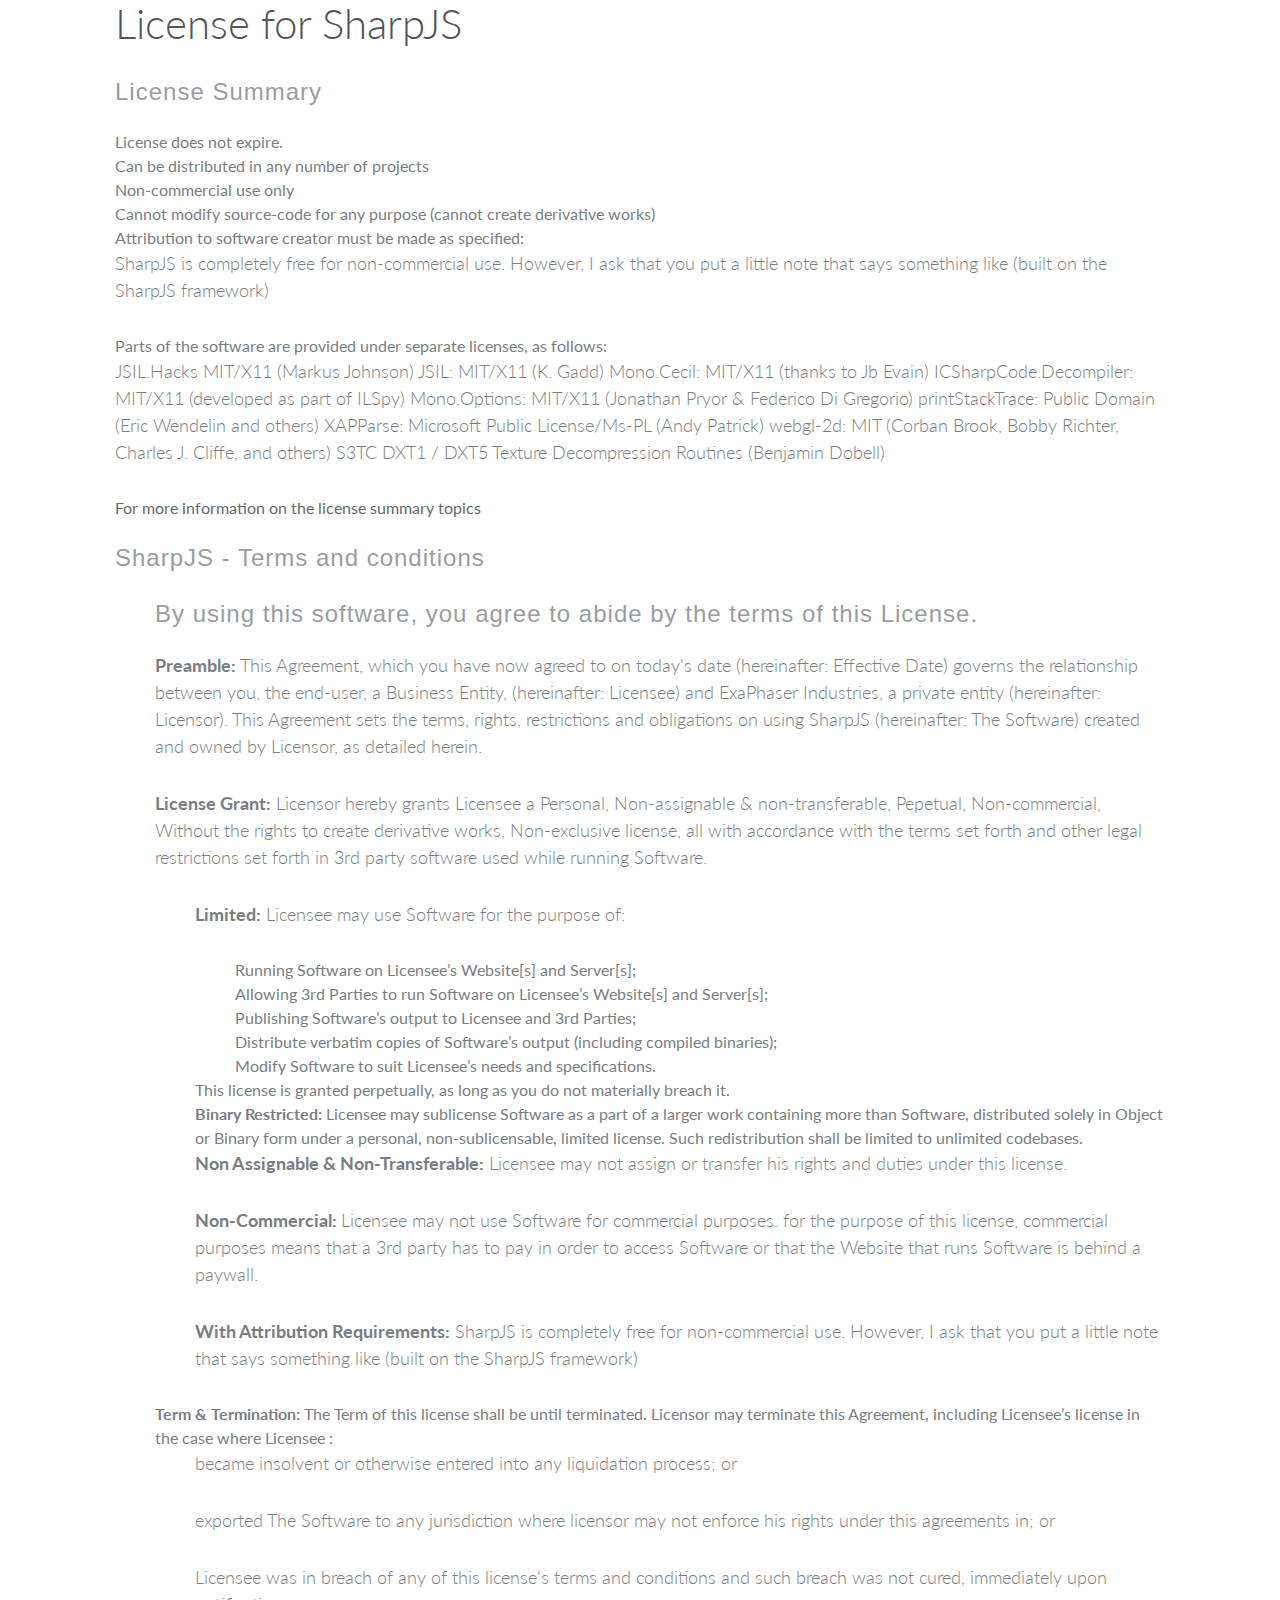
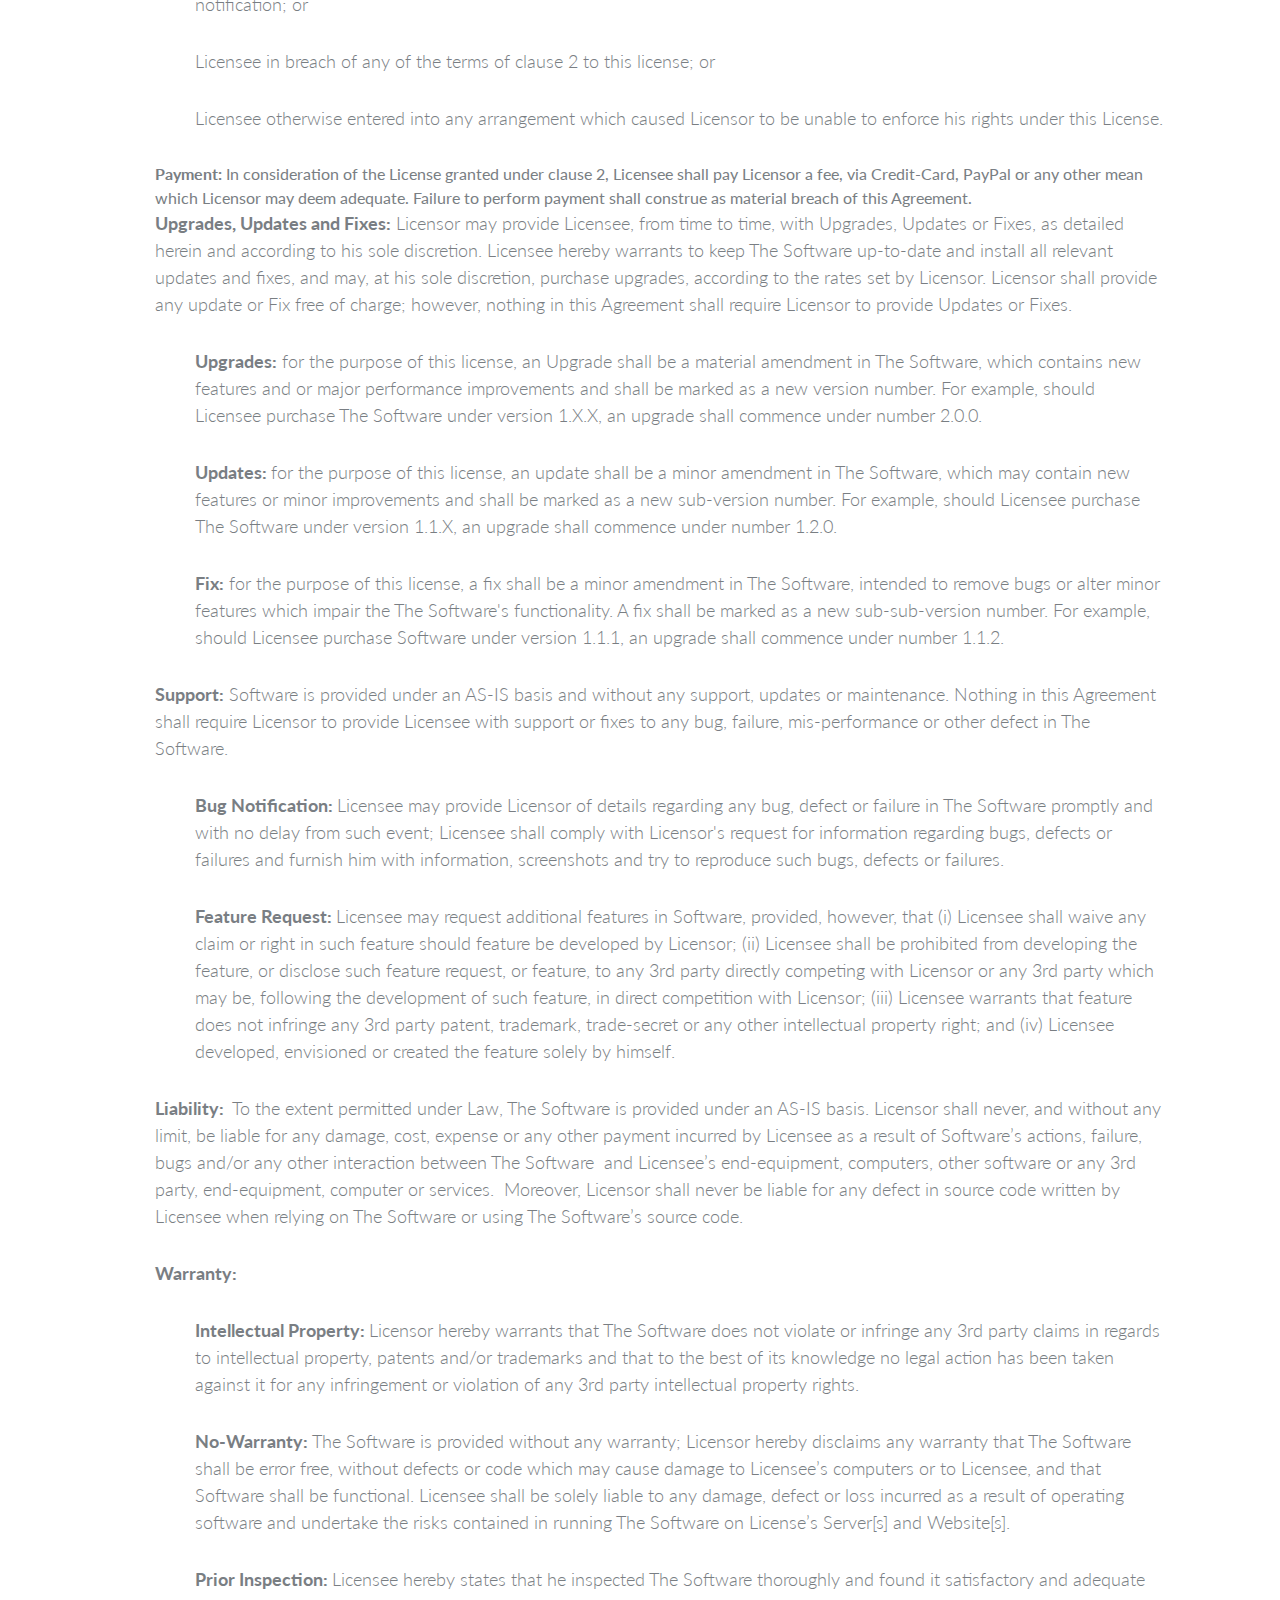
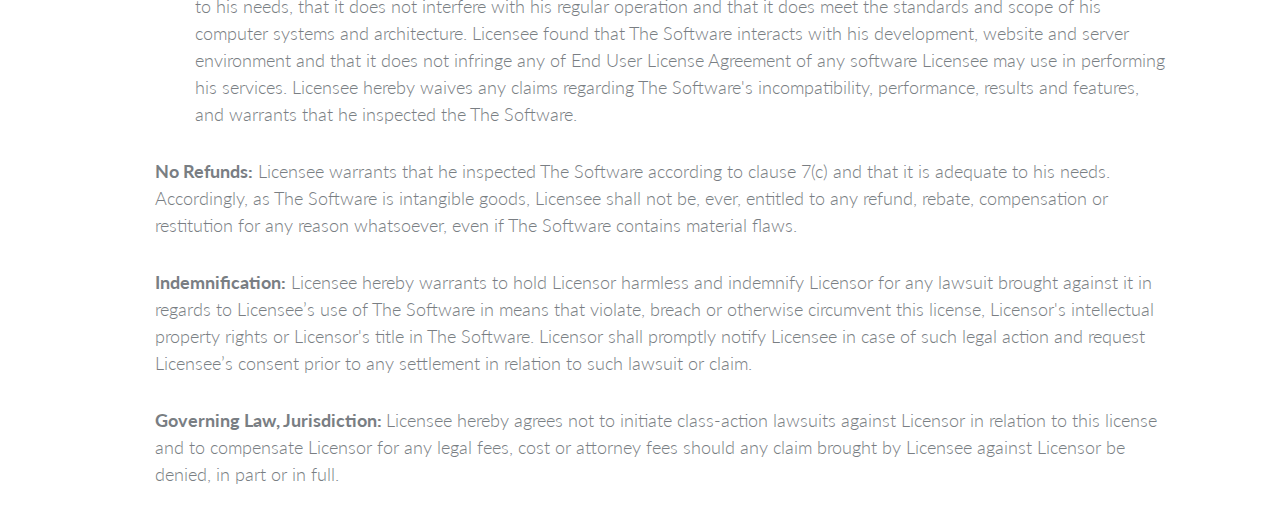
<file: Demos/Buttons/Buttons/html/LICENSE.html>
<!DOCTYPE html>
<html>

<head>
    <meta http-equiv="X-UA-Compatible" content="IE=edge">
    <link rel="stylesheet" href="polyui.css"></link>
    <script src="jquery.min.js"></script>
</head>

<body>
    <div class="grid">
        <div id="license">
            <div class="head">
                <div class="width">
                    <h1>License for SharpJS</h1>
                </div>
            </div>
            <div class="width">
                <div class="container">
                    <h2><i class="icon-doc-text"></i> License Summary</h2>
                    <ul class="summary">
                        <li>License does not expire.</li>
                        <li>Can be distributed in any number of projects</li>
                        <li>Non-commercial use only</li>
                        <li>Cannot modify source-code for any purpose (cannot create derivative works)</li>
                        <li>Attribution to software creator must be made as specified:
                            <p class="detail">SharpJS is completely free for non-commercial use. However, I ask that you put a little note that says something like (built on the SharpJS framework)</p>
                        </li>
                        <li>Parts of the software are provided under separate licenses, as follows:
                            <p class="detail">JSIL.Hacks MIT/X11 (Markus Johnson) JSIL: MIT/X11 (K. Gadd) Mono.Cecil: MIT/X11 (thanks to Jb Evain) ICSharpCode.Decompiler: MIT/X11 (developed as part of ILSpy) Mono.Options: MIT/X11 (Jonathan Pryor & Federico Di Gregorio)
                                printStackTrace: Public Domain (Eric Wendelin and others) XAPParse: Microsoft Public License/Ms-PL (Andy Patrick) webgl-2d: MIT (Corban Brook, Bobby Richter, Charles J. Cliffe, and others) S3TC DXT1 / DXT5 Texture Decompression
                                Routines (Benjamin Dobell)
                            </p>
                        </li>
                    </ul>
                    <a href="page/licensing-options"><i class="icon-book-open"></i> For more information on the license summary topics</a>
                </div>
                <div class="container terms">
                    <h2>SharpJS - Terms and conditions</h2>
                    <ol>
                        <li>
                            <h2>By using this software, you agree to abide by the terms of this License.</h2>
                            <p><strong>Preamble:</strong> This Agreement, which you have now agreed to on today's date (hereinafter: Effective Date) governs the relationship between you, the end-user, a Business Entity, (hereinafter: Licensee) and ExaPhaser Industries, a private
                                entity (hereinafter: Licensor). This Agreement sets the terms, rights, restrictions and obligations on using SharpJS (hereinafter: The Software) created and owned by Licensor,
                                as detailed herein.
                            </p>
                        </li>
                        <li>
                            <p><strong>License Grant:</strong> Licensor hereby grants Licensee a Personal, Non-assignable &amp; non-transferable, Pepetual, Non-commercial, Without the rights to create derivative works, Non-exclusive license, all with accordance
                                with the terms set forth and other legal restrictions set forth in 3rd party software used while running Software.</p>
                            <ol>
                                <li>
                                    <p><strong>Limited:</strong> Licensee may use Software for the purpose of:</p>
                                    <ol>
                                        <li>Running Software on Licensee&rsquo;s Website[s] and Server[s];</li>
                                        <li>Allowing 3rd Parties to run Software on Licensee&rsquo;s Website[s] and Server[s];</li>
                                        <li>Publishing Software&rsquo;s output to Licensee and 3rd Parties;</li>
                                        <li>Distribute verbatim copies of Software&rsquo;s output (including compiled binaries);</li>
                                        <li>Modify Software to suit Licensee&rsquo;s needs and specifications.</li>
                                    </ol>
                                </li>
                                <li>This license is granted perpetually, as long as you do not materially breach it.</li>
                                <li><b>Binary Restricted:</b> Licensee may sublicense Software as a part of a larger work containing more than Software, distributed solely in Object or Binary form under a personal, non-sublicensable, limited license. Such
                                    redistribution shall be limited to unlimited codebases.</li>
                                <li>
                                    <p><strong>Non Assignable &amp; Non-Transferable:</strong> Licensee may not assign or transfer his rights and duties under this license.</p>
                                </li>
                                <li>
                                    <p><strong>Non-Commercial: </strong>Licensee may not use Software for commercial purposes. for the purpose of this license, commercial purposes means that a 3rd party has to pay in order to access Software or that the
                                        Website that runs Software is behind a paywall.</p>
                                </li>
                                <li>
                                    <p><strong>With Attribution Requirements﻿:</strong> SharpJS is completely free for non-commercial use. However, I ask that you put a little note that says something like (built on the SharpJS framework)</p>
                                </li>
                            </ol>
                        </li>
                        <li> <strong>Term &amp; Termination:</strong> The Term of this license shall be until terminated. Licensor may terminate this Agreement, including Licensee&rsquo;s license in the case where Licensee :
                            <ol>
                                <li>
                                    <p>became insolvent or otherwise entered into any liquidation process; or</p>
                                </li>
                                <li>
                                    <p>exported The Software to any jurisdiction where licensor may not enforce his rights under this agreements in; or</p>
                                </li>
                                <li>
                                    <p>Licensee was in breach of any of this license's terms and conditions and such breach was not cured, immediately upon notification; or</p>
                                </li>
                                <li>
                                    <p>Licensee in breach of any of the terms of clause 2 to this license; or</p>
                                </li>
                                <li>
                                    <p>Licensee otherwise entered into any arrangement which caused Licensor to be unable to enforce his rights under this License.</p>
                                </li>
                            </ol>
                        </li>
                        <li><strong>Payment:</strong> In consideration of the License granted under clause 2, Licensee shall pay Licensor a fee, via Credit-Card, PayPal or any other mean which Licensor may deem adequate. Failure to perform payment shall construe
                            as material breach of this Agreement. </li>
                        <li>
                            <p><strong>Upgrades, Updates and Fixes:</strong> Licensor may provide Licensee, from time to time, with Upgrades, Updates or Fixes, as detailed herein and according to his sole discretion. Licensee hereby warrants to keep The
                                Software up-to-date and install all relevant updates and fixes, and may, at his sole discretion, purchase upgrades, according to the rates set by Licensor. Licensor shall provide any update or Fix free of charge; however,
                                nothing in this Agreement shall require Licensor to provide Updates or Fixes.</p>
                            <ol>
                                <li>
                                    <p><strong>Upgrades:</strong> for the purpose of this license, an Upgrade shall be a material amendment in The Software, which contains new features and or major performance improvements and shall be marked as a new version
                                        number. For example, should Licensee purchase The Software under version 1.X.X, an upgrade shall commence under number 2.0.0.</p>
                                </li>
                                <li>
                                    <p><strong>Updates: </strong> for the purpose of this license, an update shall be a minor amendment in The Software, which may contain new features or minor improvements and shall be marked as a new sub-version number.
                                        For example, should Licensee purchase The Software under version 1.1.X, an upgrade shall commence under number 1.2.0.</p>
                                </li>
                                <li>
                                    <p><strong>Fix:</strong> for the purpose of this license, a fix shall be a minor amendment in The Software, intended to remove bugs or alter minor features which impair the The Software's functionality. A fix shall be
                                        marked as a new sub-sub-version number. For example, should Licensee purchase Software under version 1.1.1, an upgrade shall commence under number 1.1.2.</p>
                                </li>
                            </ol>
                        </li>
                        <li>
                            <p><strong>Support:</strong> Software is provided under an AS-IS basis and without any support, updates or maintenance. Nothing in this Agreement shall require Licensor to provide Licensee with support or fixes to any bug, failure,
                                mis-performance or other defect in The Software.</p>
                            <ol>
                                <li>
                                    <p><strong>Bug Notification: </strong> Licensee may provide Licensor of details regarding any bug, defect or failure in The Software promptly and with no delay from such event; Licensee shall comply with Licensor's request
                                        for information regarding bugs, defects or failures and furnish him with information, screenshots and try to reproduce such bugs, defects or failures.</p>
                                </li>
                                <li>
                                    <p><strong>Feature Request: </strong> Licensee may request additional features in Software, provided, however, that (i) Licensee shall waive any claim or right in such feature should feature be developed by Licensor; (ii)
                                        Licensee shall be prohibited from developing the feature, or disclose such feature request, or feature, to any 3rd party directly competing with Licensor or any 3rd party which may be, following the development
                                        of such feature, in direct competition with Licensor; (iii) Licensee warrants that feature does not infringe any 3rd party patent, trademark, trade-secret or any other intellectual property right; and (iv) Licensee
                                        developed, envisioned or created the feature solely by himself.</p>
                                </li>
                            </ol>
                        </li>
                        <li>
                            <p><strong>Liability: </strong>&nbsp;To the extent permitted under Law, The Software is provided under an AS-IS basis. Licensor shall never, and without any limit, be liable for any damage, cost, expense or any other payment incurred
                                by Licensee as a result of Software&rsquo;s actions, failure, bugs and/or any other interaction between The Software &nbsp;and Licensee&rsquo;s end-equipment, computers, other software or any 3rd party, end-equipment, computer
                                or services. &nbsp;Moreover, Licensor shall never be liable for any defect in source code written by Licensee when relying on The Software or using The Software&rsquo;s source code.</p>
                        </li>
                        <li>
                            <p><strong>Warranty: &nbsp;</strong></p>
                            <ol>
                                <li>
                                    <p><strong>Intellectual Property: </strong>Licensor hereby warrants that The Software does not violate or infringe any 3rd party claims in regards to intellectual property, patents and/or trademarks and that to the best
                                        of its knowledge no legal action has been taken against it for any infringement or violation of any 3rd party intellectual property rights.</p>
                                </li>
                                <li>
                                    <p><strong>No-Warranty:</strong> The Software is provided without any warranty; Licensor hereby disclaims any warranty that The Software shall be error free, without defects or code which may cause damage to Licensee&rsquo;s
                                        computers or to Licensee, and that Software shall be functional. Licensee shall be solely liable to any damage, defect or loss incurred as a result of operating software and undertake the risks contained in running
                                        The Software on License&rsquo;s Server[s] and Website[s].</p>
                                </li>
                                <li>
                                    <p><strong>Prior Inspection: </strong> Licensee hereby states that he inspected The Software thoroughly and found it satisfactory and adequate to his needs, that it does not interfere with his regular operation and that
                                        it does meet the standards and scope of his computer systems and architecture. Licensee found that The Software interacts with his development, website and server environment and that it does not infringe any of
                                        End User License Agreement of any software Licensee may use in performing his services. Licensee hereby waives any claims regarding The Software's incompatibility, performance, results and features, and warrants
                                        that he inspected the The Software.
                                    </p>
                                </li>
                            </ol>
                        </li>
                        <li>
                            <p><strong>No Refunds:</strong> Licensee warrants that he inspected The Software according to clause 7(c) and that it is adequate to his needs. Accordingly, as The Software is intangible goods, Licensee shall not be, ever, entitled
                                to any refund, rebate, compensation or restitution for any reason whatsoever, even if The Software contains material flaws.</p>
                        </li>
                        <li>
                            <p><strong>Indemnification:</strong> Licensee hereby warrants to hold Licensor harmless and indemnify Licensor for any lawsuit brought against it in regards to Licensee&rsquo;s use of The Software in means that violate, breach
                                or otherwise circumvent this license, Licensor's intellectual property rights or Licensor's title in The Software. Licensor shall promptly notify Licensee in case of such legal action and request Licensee&rsquo;s consent
                                prior to any settlement in relation to such lawsuit or claim.</p>
                        </li>
                        <li>
                            <p><strong>Governing Law, Jurisdiction: </strong>Licensee hereby agrees not to initiate class-action lawsuits against Licensor in relation to this license and to compensate Licensor for any legal fees, cost or attorney fees should
                                any claim brought by Licensee against Licensor be denied, in part or in full.</p>
                        </li>
                    </ol>
                </div>
            </div>
        </div>
    </div>
</body>

</html>
</file>
<file: Demos/Buttons/Buttons/html/polyui.css>
﻿@import url("http://fonts.googleapis.com/css?family=Lato:100,300,400,700,900");
.grid:after {
  content: "";
  display: table;
  clear: both; }

.srt, .form__label--hidden {
  border: 0;
  clip: rect(0 0 0 0);
  height: 1px;
  margin: -1px;
  overflow: hidden;
  padding: 0;
  position: absolute;
  width: 1px; }

.panel--centered, .panel--padded--centered, [class^="btn--"] {
  text-align: center; }

[class^="progbar__"]:after, .icn--nav-toggle:before {
  display: block;
  content: '';
  position: absolute; }

.centered, .grid {
  float: none;
  margin-left: auto;
  margin-right: auto; }

html {
  font-family: sans-serif;
  -ms-text-size-adjust: 100%;
  -webkit-text-size-adjust: 100%; }

body {
  margin: 0; }

article,
aside,
details,
figcaption,
figure,
footer,
header,
hgroup,
main,
nav,
section,
summary {
  display: block; }

audio,
canvas,
progress,
video {
  display: inline-block;
  vertical-align: baseline; }

audio:not([controls]) {
  display: none;
  height: 0; }

[hidden],
template {
  display: none; }

a {
  background: transparent; }

a:active,
a:hover {
  outline: 0; }

abbr[title] {
  border-bottom: 1px dotted; }

b,
strong {
  font-weight: bold; }

dfn {
  font-style: italic; }

h1 {
  font-size: 2em;
  margin: 0.67em 0; }

mark {
  background: #ff0;
  color: #000; }

small {
  font-size: 80%; }

sub,
sup {
  font-size: 75%;
  line-height: 0;
  position: relative;
  vertical-align: baseline; }

sup {
  top: -0.5em; }

sub {
  bottom: -0.25em; }

img {
  border: 0; }

svg:not(:root) {
  overflow: hidden; }

figure {
  margin: 1em 40px; }

hr {
  -moz-box-sizing: content-box;
  box-sizing: content-box;
  height: 0; }

pre {
  overflow: auto; }

code,
kbd,
pre,
samp {
  font-family: monospace, monospace;
  font-size: 1em; }

button,
input,
optgroup,
select,
textarea {
  color: inherit;
  font: inherit;
  margin: 0; }

button {
  overflow: visible; }

button,
select {
  text-transform: none; }

button,
html input[type="button"],
input[type="reset"],
input[type="submit"] {
  -webkit-appearance: button;
  cursor: pointer; }

button[disabled],
html input[disabled] {
  cursor: default; }

button::-moz-focus-inner,
input::-moz-focus-inner {
  border: 0;
  padding: 0; }

input {
  line-height: normal; }

*
input[type="checkbox"],
input[type="radio"] {
  box-sizing: border-box;
  padding: 0; }

input[type="number"]::-webkit-inner-spin-button,
input[type="number"]::-webkit-outer-spin-button {
  height: auto; }

input[type="search"] {
  -webkit-appearance: textfield;
  -moz-box-sizing: content-box;
  -webkit-box-sizing: content-box;
  box-sizing: content-box; }

input[type="search"]::-webkit-search-cancel-button,
input[type="search"]::-webkit-search-decoration {
  -webkit-appearance: none; }

fieldset {
  border: 1px solid #c0c0c0;
  margin: 0 2px;
  padding: 0.35em 0.625em 0.75em; }

legend {
  border: 0;
  padding: 0; }

textarea {
  overflow: auto; }

optgroup {
  font-weight: bold; }

table {
  border-collapse: collapse;
  border-spacing: 0; }

td,
th {
  padding: 0; }

* {
  -moz-box-sizing: border-box;
  box-sizing: border-box; }

body {
  color: #797e83;
  font-size: 16px;
  font-family: "Lato", "Helvetica Neue", Helvetica, Arial, sans-serif;
  line-height: 1.5; }

h3 {
  font-size: 1.125em; }

h4 {
  margin-top: 1.375em;
  margin-bottom: 2.57143em;
  color: #d6d7d9;
  text-transform: uppercase;
  letter-spacing: 1px;
  font-weight: 400;
  font-size: 0.875em; }
  @media (min-width: 769px) {
    h4 {
      margin-top: 2.625em; } }

a {
  color: #656a6e;
  text-decoration: none;
  font-weight: 400; }

p {
  margin: 0 0 1.66667em;
  font-weight: 300;
  font-size: 1.125em;
  line-height: 1.5; }

blockquote {
  font-weight: 300;
  font-style: italic;
  font-size: 1.25em; }
  @media (min-width: 769px) {
    blockquote {
      margin: 1.33333em 0;
      padding: 0 0 0 5%;
      border-left: 0.33333em solid #ebecec;
      font-size: 1.5em; } }

ul,
li {
  margin: 0;
  padding: 0;
  list-style-type: none; }

img {
  margin-bottom: 1.5em;
  max-width: 100%;
  height: auto; }

input,
textarea {
  display: block;
  padding: 15px;
  width: 100%;
  outline: 0;
  border: 0; }

input:focus,
textarea:focus {
  transition: 0.3s; }

button {
  outline: 0; }

footer {
  border-top: 1px solid #ebecec; }
  footer p {
    font-size: 1em;
    margin-top: 1.375em; }

.panel, .panel--centered {
  padding-top: 1.875em; }
  @media (min-width: 769px) {
    .panel, .panel--centered {
      padding-bottom: 1.25em; } }

.panel--padded, .panel--padded--centered {
  padding-top: 2.125em; }
  @media (min-width: 769px) {
    .panel--padded, .panel--padded--centered {
      padding-top: 5em;
      padding-bottom: 2.125em; } }

.grid {
  width: 90%; }
  [class*="grid__col--"] > .grid {
    width: 100%; }
  @media (min-width: 1100px) {
    .grid {
      max-width: 1050px; } }

@media (min-width: 769px) {
  .grid__col--1 {
    width: 6.5%; }
  .grid__col--2 {
    width: 15%; }
  .grid__col--3 {
    width: 23.5%; }
  .grid__col--4 {
    width: 32%; }
  .grid__col--5 {
    width: 40.5%; }
  .grid__col--6 {
    width: 49%; }
  .grid__col--7 {
    width: 57.5%; }
  .grid__col--8 {
    width: 66%; }
  .grid__col--9 {
    width: 74.5%; }
  .grid__col--10 {
    width: 83%; }
  .grid__col--11 {
    width: 91.5%; }
  .grid__col--12 {
    width: 100%; } }

@media (min-width: 1px) and (max-width: 768px) {
  [class^="grid__col--"] {
    margin-top: 0.75em;
    margin-bottom: 0.75em; } }
@media (min-width: 769px) {
  [class^="grid__col--"] {
    float: left;
    min-height: 1px;
    padding-left: 10px;
    padding-right: 10px; }
    [class^="grid__col--"] + [class^="grid__col--"] {
      margin-left: 2%; }
    [class^="grid__col--"]:last-of-type {
      float: right; } }

.theme__poly .grid [class*="grid__col"] {
  font-weight: 100;
  margin-bottom: 1em;
  padding: 1.75%; }

@media (min-width: 769px) {
  .nav__item, .nav__item--current {
    display: inline-block;
    margin: 0 0.625em; } }

.nav__item--current a, .nav__item a {
  font-weight: 300;
  text-align: center;
  font-size: 1.125em;
  display: block;
  padding: 0.4em;
  border-bottom: 1px solid transparent; }
  @media (min-width: 1px) and (max-width: 768px) {
    .nav__item--current a, .nav__item a {
      border-bottom-color: #ebecec;
      padding-top: 0.77778em;
      padding-bottom: 0.77778em; } }

.nav__item--current a, .nav__item a:hover {
  color: #0b0b0b;
  border-color: #52bab3; }

h1, .headline-primary, .headline-primary--grouped {
  color: #525559;
  font-weight: 300;
  font-size: 2.625em;
  line-height: 1.09524;
  margin-top: 0; }

h2, .headline-secondary, .headline-secondary--grouped {
  color: #999da1;
  letter-spacing: 1px;
  font-weight: 100;
  font-size: 1.5em;
  font-family: "Helvetica Neue", Helvetica, Arial, sans-serif; }

.form__btn, [class^="btn--"] {
  padding: 15px 30px;
  border: 0;
  border-radius: 0.4em;
  color: #fff;
  text-transform: uppercase;
  font-size: 0.875em;
  font-weight: 400;
  transition: opacity 0.3s;
  display: block; }
  .form__btn:hover, [class^="btn--"]:hover {
    opacity: .75; }
  .form__btn:active, [class^="btn--"]:active {
    opacity: initial; }

.menu__link, .menu__link--end {
  display: block;
  padding-top: 1em;
  padding-bottom: 1em;
  color: #fff;
  text-align: center;
  text-shadow: 0 1px rgba(11, 11, 11, 0.2);
  font-size: 1.125em; }

.icn--nav-toggle, .icn--close {
  line-height: 0;
  cursor: pointer; }

.img--wrap {
  border: 1px solid #d6d7d9;
  padding: 0.75em; }
.img--avatar {
  display: block;
  margin-left: auto;
  margin-right: auto;
  border-radius: 50%; }
  @media (min-width: 769px) {
    .img--avatar {
      margin-top: 1.5em; } }
@media (min-width: 769px) {
  .img--hero {
    margin-bottom: 2.625em; } }

.headline-primary {
  margin-bottom: 1.66667em; }
  .headline-primary--grouped {
    margin-bottom: 0; }
.headline-secondary {
  margin-bottom: 0.91667em; }
  .headline-secondary--grouped {
    margin-top: 0.41667em;
    margin-bottom: 2.25em; }

.form__label {
  display: block;
  margin-bottom: 0.625em; }
.form__input {
  font-size: 1.125em;
  margin-bottom: 1.11111em;
  border-bottom: 6px solid #d6d7d9;
  border-radius: 0.4em;
  background: #ebecec;
  color: black;
  font-weight: 300; }
  .form__input:focus {
    border-color: #52bab3; }
.form__btn {
  background: #52bab3; }

.btn--default {
  background-color: #52bab3; }
.btn--success {
  background-color: #5ece7f; }
.btn--error {
  background-color: #e67478; }
.btn--warning {
  background-color: #ff784f; }
.btn--info {
  background-color: #9279c3; }

[class^="btn--"] {
  margin-bottom: 1.42857em; }
  @media (min-width: 1px) and (max-width: 768px) {
    [class^="btn--"] {
      width: 100%; } }
  @media (min-width: 769px) {
    [class^="btn--"] {
      width: auto;
      display: inline-block; }
      [class^="btn--"] + [class^="btn--"] {
        margin-left: 20px; } }

.navbar {
  position: relative; }
  @media (min-width: 769px) {
    .navbar {
      margin-top: 3.375em;
      margin-bottom: 0; } }

.nav {
  margin-top: 1.25em;
  margin-bottom: 1.875em; }
  .nav__item a {
    color: #797e83; }

.offcanvas {
  position: relative;
  padding: 0.625em;
  letter-spacing: 1px;
  background: #39add1;
  background: linear-gradient(45deg, rgba(94, 206, 127, 0.8) 0%, #39add1 100%); }

.menu {
  margin-top: 1.25em; }
  .menu__link {
    border-bottom: solid 1px rgba(255, 255, 255, 0.3); }

.progbar {
  height: 4px;
  border-radius: 2px;
  background: #d6d7d9;
  position: relative;
  margin-bottom: 2.875em; }
  .progbar__status--default {
    background-color: #52bab3; }
    .progbar__status--default:after {
      background-color: #6fc6c0; }
  .progbar__status--success {
    background-color: #5ece7f; }
    .progbar__status--success:after {
      background-color: #7dd898; }
  .progbar__status--error {
    background-color: #e67478; }
    .progbar__status--error:after {
      background-color: #ec979a; }
  .progbar__status--warning {
    background-color: #ff784f; }
    .progbar__status--warning:after {
      background-color: #ff9778; }
  .progbar__status--info {
    background-color: #9279c3; }
    .progbar__status--info:after {
      background-color: #a995d0; }

[class^="progbar__"] {
  display: block;
  width: 50%;
  height: 100%;
  border-radius: inherit;
  position: relative; }
  [class^="progbar__"]:after {
    width: 20px;
    height: 20px;
    border-radius: 50%;
    right: -10px;
    top: -8px; }

.site-logo {
  background-image: url("../img/logo.svg");
  background-repeat: no-repeat;
  width: 115px;
  height: 45px;
  display: inline-block; }

.icn--nav-toggle {
  width: 25px;
  height: 17px;
  border-top: solid 3px #797e83;
  border-bottom: solid 3px #797e83;
  position: relative; }
  .icn--nav-toggle:before {
    width: 25px;
    height: 3px;
    background: #999da1;
    top: 4px; }
.icn--close {
  background-image: url("../img/icn-close.svg");
  background-repeat: no-repeat;
  width: 20px;
  height: 20px;
  display: block;
  position: absolute;
  right: 4%;
  top: 4%; }

@media (min-width: 1px) and (max-width: 768px) {
  .is-displayed-mobile {
    display: block; }
    .is-hidden-mobile {
      display: none; } }
@media (min-width: 769px) {
  .is-displayed-mobile {
    display: none; } }

@media (min-width: 1px) and (max-width: 768px) {
  .is-collapsed-mobile {
    visibility: collapse;
    padding: 0;
    height: 0;
    margin: 0;
    line-height: 0; } }

.theme__poly .grid__col--12 {
  background-color: #DEF4E5; }

.theme__poly .grid__col--8 {
  background-color: #DCE0F2; }

.theme__poly .grid__col--7 {
  background-color: #DCF0EF; }

.theme__poly .grid__col--6 {
  background-color: #FFE3DB; }

.theme__poly .grid__col--4 {
  background-color: #F8EDD0; }

.theme__poly .grid__col--5 {
  background-color: #EAEBEC; }

.theme__poly .grid__col--2 {
  background-color: #C5E2CE; }

.theme__poly .grid__col--3 {
  background-color: #D6EEF5; }

/*# sourceMappingURL=application.css.map */
</file>
